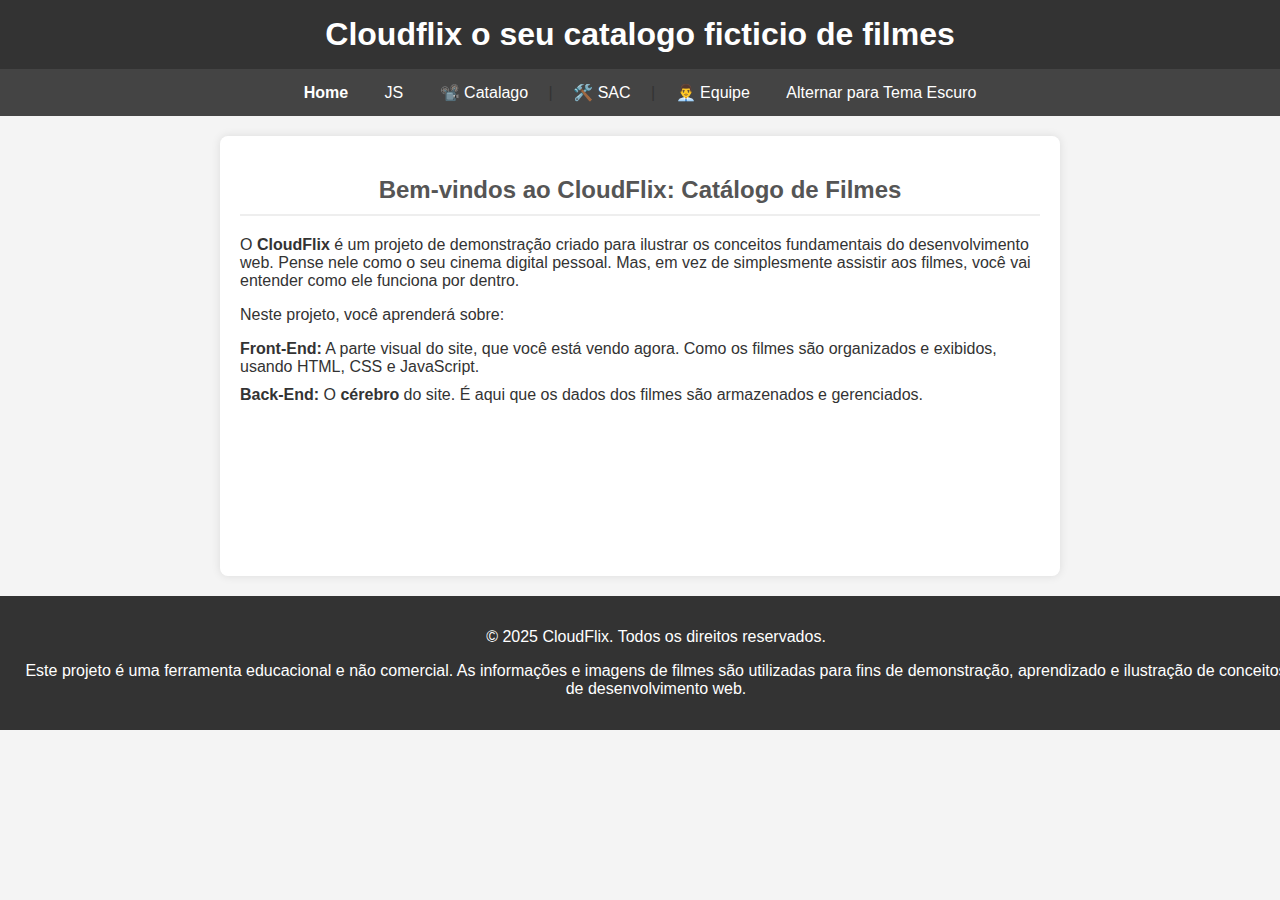
<file: index.html>
<!DOCTYPE html>
<html lang="pt-BR">
<head>
    <meta charset="UTF-8">
    <meta name="viewport" content="width=device-width, initial-scale=1.0">
    <link rel="stylesheet" type="text/css"  href="./css/style.css">
    <title>Document</title>
    <link href="https://cdn.jsdelivr.net/npm/bootstrap-icons@1.10.5/font/bootstrap-icons.css" rel="stylesheet">

</head>
<body>
   

     
    <header> 
      
        <h1> Cloudflix o seu catalogo ficticio de filmes</h1>     </header>
     <nav> 
          <b>Home</b>
           <a href="JavaScript.html">JS</a>
           <a href="catalogo.html"> 📽️ Catalago</a> |
           <a href="SAC.html"> 🛠️ SAC</a> |
           <a href="equipe.html"> 👨‍💼 Equipe</a> 
           <a id="alternaTema" href="#">Alternar para Tema Escuro</a>
     </nav>
     <main>
        <h2> Bem-vindos ao CloudFlix: Catálogo de Filmes</h2>
        <p id="p1"> 
            O <strong>CloudFlix</strong> é um projeto de demonstração criado para ilustrar os conceitos fundamentais do desenvolvimento web. Pense nele como o seu cinema digital pessoal. Mas, em vez de simplesmente assistir aos filmes, você vai entender como ele funciona por dentro.
    </p>
     <p>
        Neste projeto, você aprenderá sobre:
     </p>
        <ul>
           <li> <strong>Front-End:</strong> A parte visual do site, que você está vendo agora. Como os filmes são organizados e exibidos, usando HTML, CSS e JavaScript.</li>
           <li><strong>Back-End:</strong> O <strong>cérebro</strong> do site. É aqui que os dados dos filmes são armazenados e gerenciados.</li>
    
        </ul>
    </main>


   <footer>
      
      <p>© 2025 CloudFlix. Todos os direitos reservados. </p>

        <p class="paragrafo-cinza">
          Este projeto é uma ferramenta educacional e não comercial. As informações e imagens de filmes são utilizadas para fins de demonstração, aprendizado e ilustração de conceitos de desenvolvimento web.
        </p>
   </footer>
</body>

  
   <script src="js/tema.js"></script>
</script>

</html>
</file>
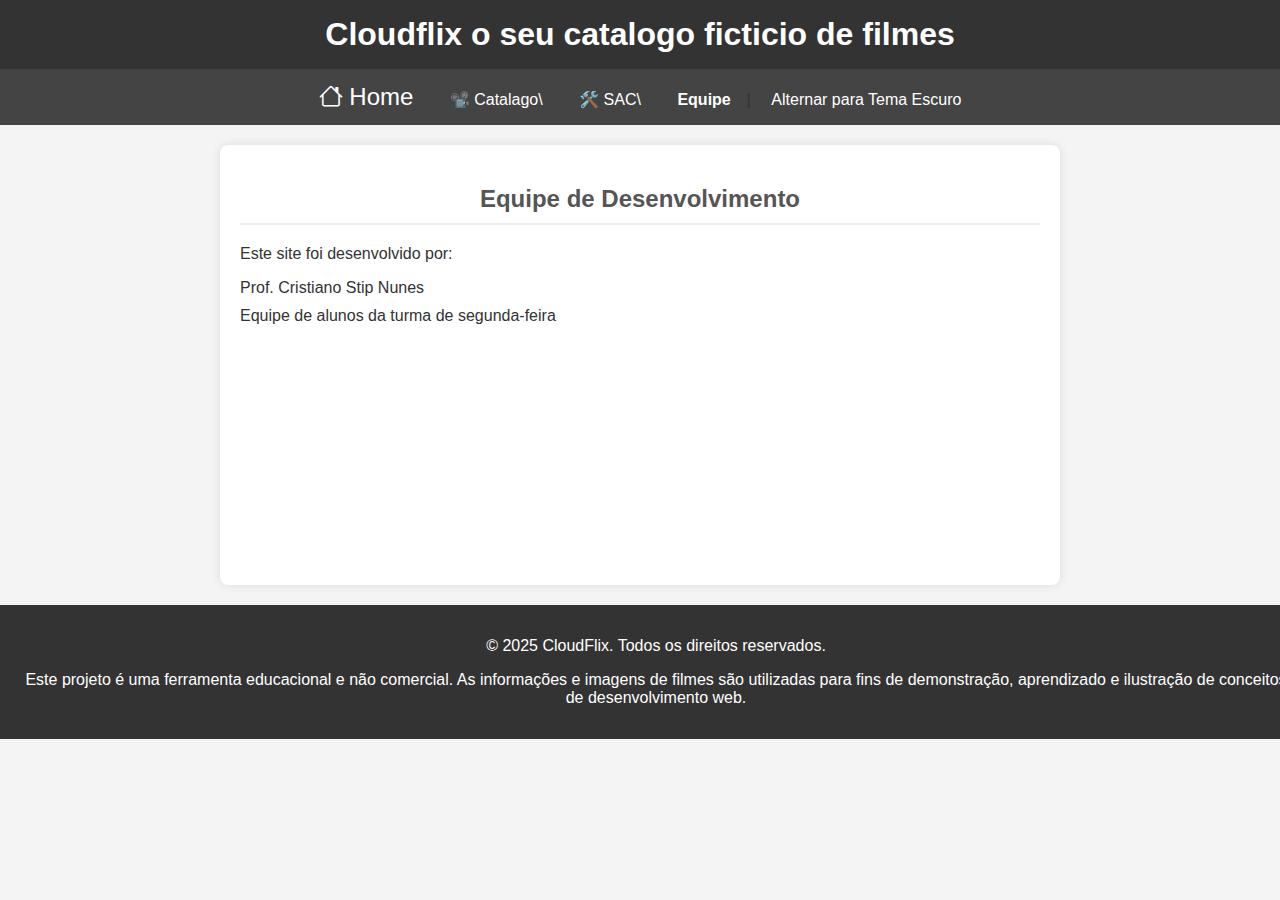
<file: equipe.html>
<!DOCTYPE html>
<html lang="pt-BR">
<head>
    <meta charset="UTF-8">
    <meta name="viewport" content="width=device-width, initial-scale=1.0">
    <link rel="stylesheet" type="text/css"  href="./css/style.css">
    <title>Document</title>
    <link href="https://cdn.jsdelivr.net/npm/bootstrap-icons@1.10.5/font/bootstrap-icons.css" rel="stylesheet">

</head>
<body>

     
    <header> 
        <h1> Cloudflix o seu catalogo ficticio de filmes</h1>     </header>
     <nav>
           
             <a href="index.html" style="font-size: 24px;">
  <i class="bi bi-house"></i> Home
</a>

         <a href="catalogo.html"> 📽️ Catalago\</a>
         <a href="SAC.html"> 🛠️ SAC\</a>
         <b>Equipe</b>|
         <a id="alternaTema" href="#">Alternar para Tema Escuro</a>
   </nav>
   <main>
      <h2> Equipe de Desenvolvimento</h2>
      <p> Este site foi desenvolvido por:</p>
      <ul>
      <li>
         Prof. Cristiano Stip Nunes
      </li>
      <li>
         Equipe de alunos da turma de segunda-feira
      </li>
      </ul>

    </main>


   <footer>
      
      <p>© 2025 CloudFlix. Todos os direitos reservados. </p>

        <p>
          Este projeto é uma ferramenta educacional e não comercial. As informações e imagens de filmes são utilizadas para fins de demonstração, aprendizado e ilustração de conceitos de desenvolvimento web.
        </p>
   </footer>
   <script src="js/tema.js"></script>
</body>

</html>
</file>
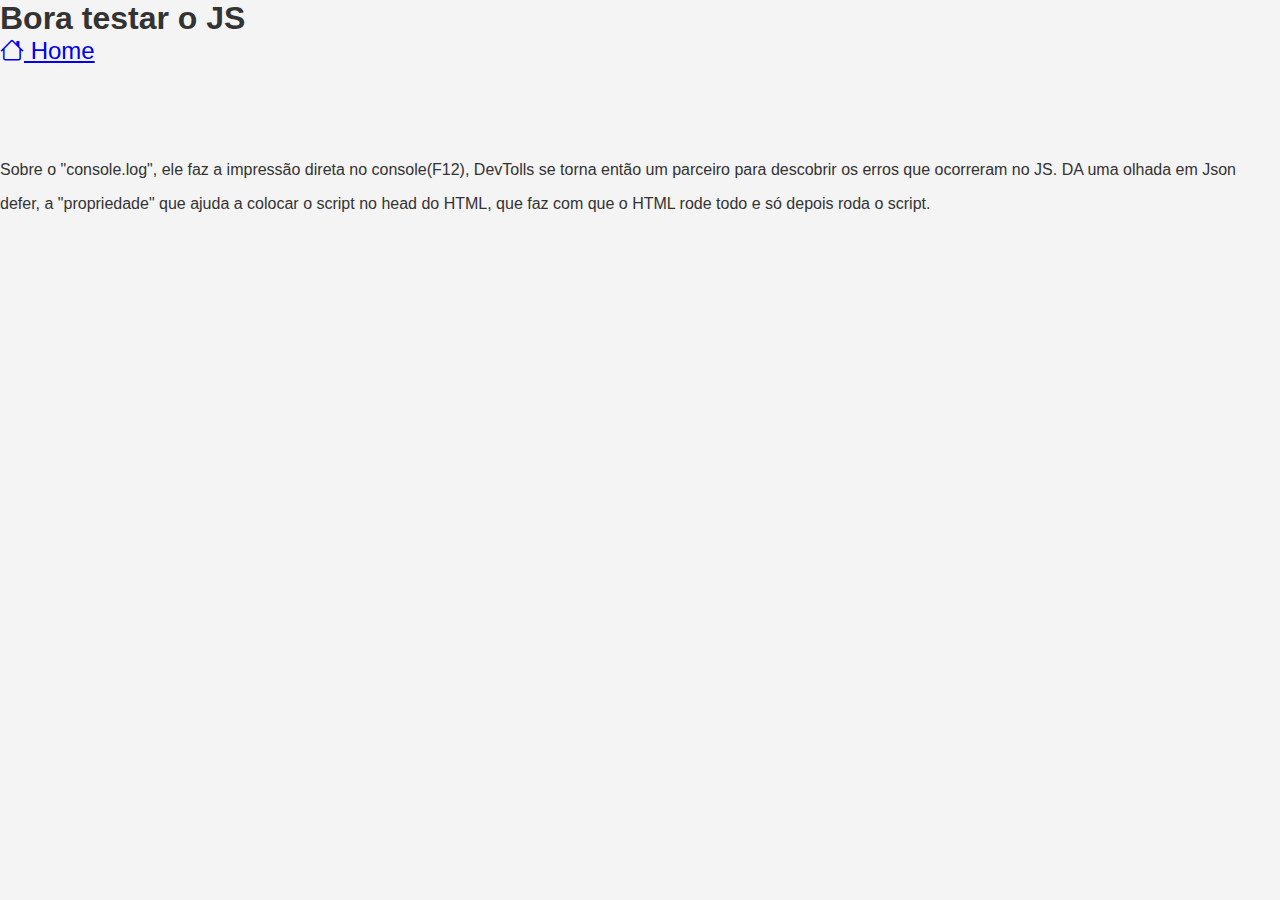
<file: JavaScript.html>
<!DOCTYPE html>
<html lang="pt-BR">
<head>
    <meta charset="UTF-8">
    <meta name="viewport" content="width=device-width, initial-scale=1.0">
    <link rel="stylesheet" type="text/css"  href="./css/style.css">
    <title>Document</title>
    <link href="https://cdn.jsdelivr.net/npm/bootstrap-icons@1.10.5/font/bootstrap-icons.css" rel="stylesheet">
    <script src="./JS/script.js" type="text/JavaScript" defer> </script> 

</head>
<body>

    <h1>Bora testar o JS</h1>
                 <a href="index.php" style="font-size: 24px;">
  <i class="bi bi-house"></i> Home <br><br>
</a>

<p id="p1"> </p>

<br><br>
<p>Sobre o "console.log", ele faz a impressão direta no console(F12),
DevTolls se torna então um parceiro para descobrir os erros que ocorreram
no JS. DA uma olhada em Json</p> defer, a "propriedade"
que ajuda a colocar o script no head do HTML, que faz com que o HTML 
rode todo e só depois roda o script.


 <script src="./JS/script.js" type="text/JavaScript">   </script>



    
</body>
</file>
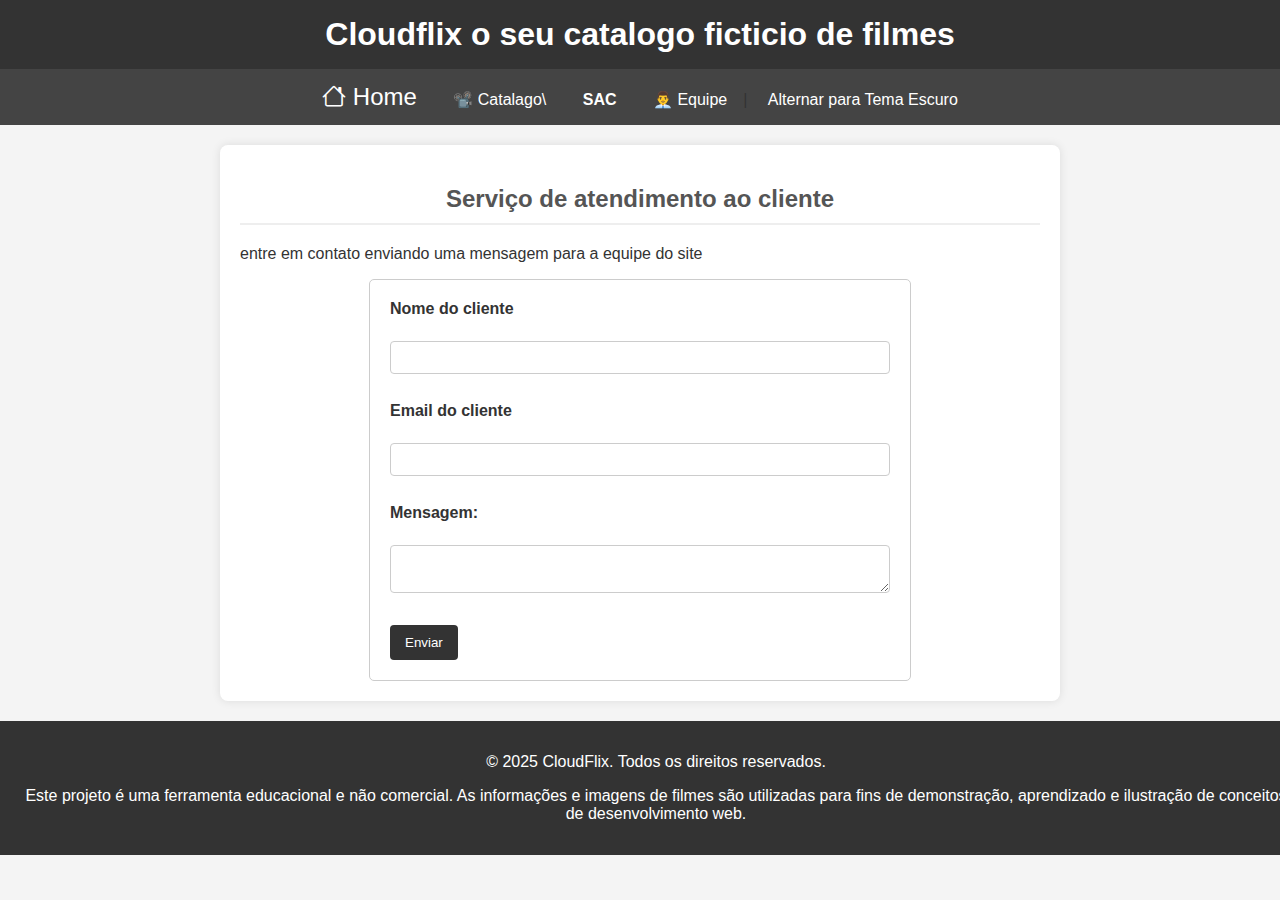
<file: SAC.html>
<!DOCTYPE html>
<html lang="pt-BR">
<head>
    <meta charset="UTF-8">
    <meta name="viewport" content="width=device-width, initial-scale=1.0">
   <link rel="stylesheet" type="text/css"  href="./css/style.css">
    <title>Document</title>
    <link href="https://cdn.jsdelivr.net/npm/bootstrap-icons@1.10.5/font/bootstrap-icons.css" rel="stylesheet">

</head>
<body>

     
    <header> 
        <h1> Cloudflix o seu catalogo ficticio de filmes</h1>     </header>
     <nav>
           
             <a href="index.html" style="font-size: 24px;">
  <i class="bi bi-house"></i> Home
</a>

           <a href="catalogo.html"> 📽️ Catalago\</a>
           <b>SAC</b>
           <a href="equipe.html"> 👨‍💼 Equipe</a>|
           <a id="alternaTema" href="#">Alternar para Tema Escuro</a>
     </nav>
     <main>
        <h2>Serviço de atendimento ao cliente</h2>
         <p> entre em contato enviando uma mensagem para a equipe do site</p>
        <form action="#" method="post">
           <label for="id_nome">Nome do cliente</label><br><input type="text" name="nome" id="id_nome" maxlength="10">   <br><br>
           
           <label for="id_email">Email do cliente</label><br>
           <input type="text" name="email" id="id_email" maxlength="50">   <br><br>


           <label for="id_mensagem">Mensagem:</label><br>
           
           <textarea name="mensagem" id="id_mensagem" maxlength="10"></textarea><br><br>
           <button type="submit">Enviar</button>
        </form>
      </main>



   <footer>
      
      <p>© 2025 CloudFlix. Todos os direitos reservados. </p>

        <p>
          Este projeto é uma ferramenta educacional e não comercial. As informações e imagens de filmes são utilizadas para fins de demonstração, aprendizado e ilustração de conceitos de desenvolvimento web.
        </p>
   </footer>

   <script src="./JS/script.js" type="text/JavaScript"> </script>
   <script src="js/tema.js"></script>

</body>

</html>
</file>
<file: css/style.css>
body {
font-family: Arial, sans-serif;
margin: 0;
padding: 0;
background-color: #f4f4f4;
color: #333;
}

header {
background-color: #333;
color: white;
padding: 1rem;
text-align: center;
}

h1 {
margin: 0;
}

nav {
background-color: #444;
overflow: hidden;
text-align: center;
}

nav a {
display: inline-block;
color: white;
text-align: center;
padding: 14px 16px;
text-decoration: none;
}

nav a:hover {
background-color: #575757;
}

nav b {
color: white;
padding: 0 1rem;
text-decoration: none;
}

main {
padding: 20px;
max-width: 800px;
margin: 20px auto;
background-color: white;
border-radius: 8px;
box-shadow: 0 0 10px rgba(0, 0, 0, 0.1);
min-height: 400px;
}

h2 {
text-align: center;
color: #555;
border-bottom: 2px solid #eee;
padding-bottom: 10px;
}

footer {
background-color: #333;
color: white;
text-align: center;
padding: 1rem;
/* position: fixed; */
bottom: 0;
width: 100%;
}

form {
max-width: 500px;
margin: 0 auto;
padding: 20px;
border: 1px solid #ccc;
border-radius: 5px;
}

label {
display: block;
margin-bottom: 5px;
font-weight: bold;
}

ul {
list-style-type: none;
padding: 0;
}

li {
margin-bottom: 10px;
}

input[type="text"],
input[type="email"],
textarea {
width: 100%;
padding: 8px;
margin-bottom: 10px;
border: 1px solid #ccc;
border-radius: 4px;
box-sizing: border-box; /* Garante que o padding não afeta a largura total */
}

button {
background-color: #333;
color: white;
padding: 10px 15px;
border: none;
border-radius: 4px;
cursor: pointer;
}

button:hover {
background-color: #575757;
}

table {
width: 100%;
border-collapse: collapse;
margin-top: 20px;
}

th, td {
padding: 12px;
text-align: center;
border: 1px solid #ddd;
}

thead {
background-color: #f0f0f0;
}

td img {
border-radius: 5px;
}

/* NOVO: Classe para o tema escuro */

.tema-escuro {

background-color: #121212 !important; /* !important garante que sobrescreve o CSS do body */

color: #f0f0f0;

}


.tema-escuro header, .tema-escuro footer {

background-color: #000;

}


.tema-escuro main {

background-color: #2c2c2c;

color: #f0f0f0;

box-shadow: 0 0 15px rgba(255, 255, 255, 0.2);

}
</file>
